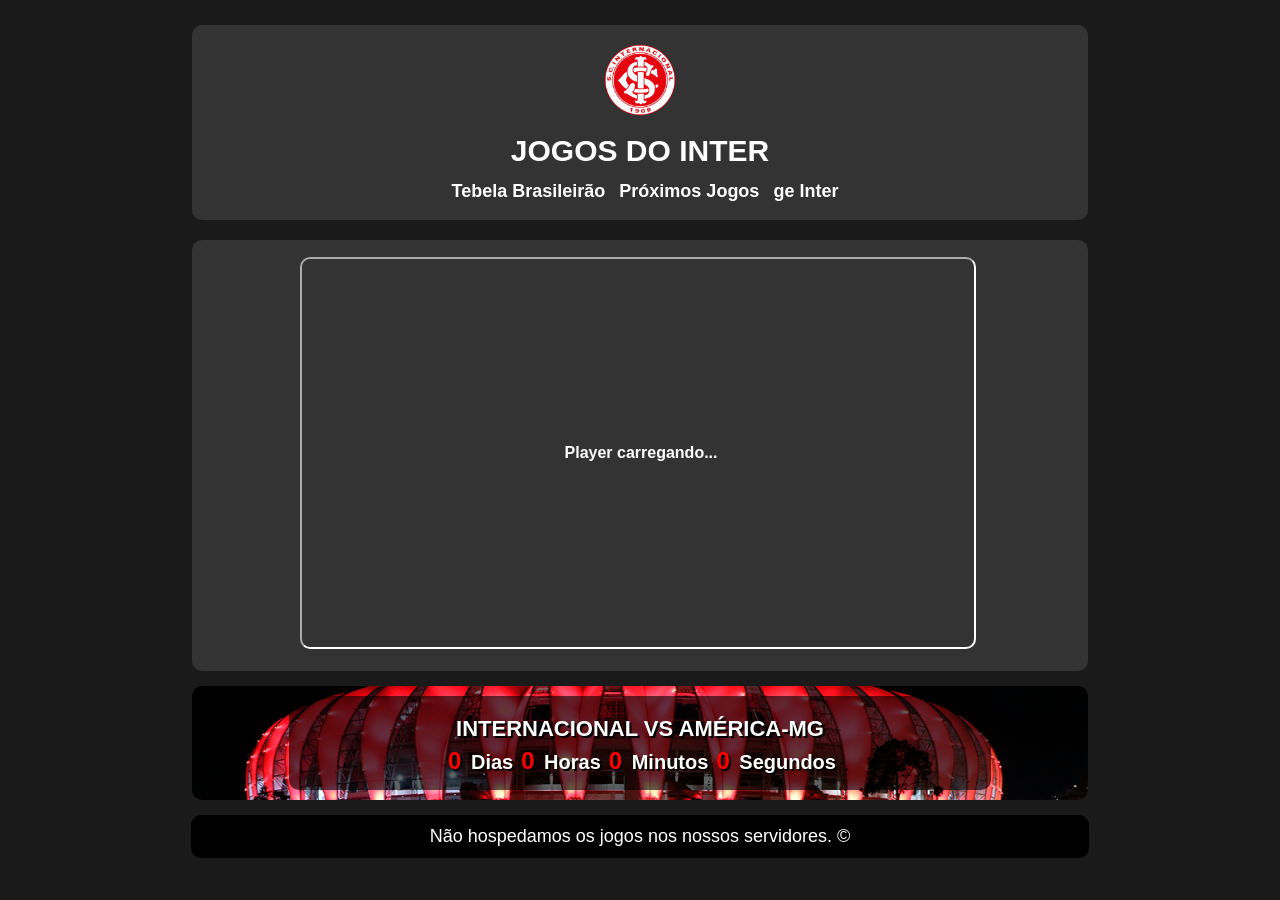
<file: index.html>
<!DOCTYPE html>
<html lang="pt-br">

<head>
    <meta charset="UTF-8">
    <meta http-equiv="X-UA-Compatible" content="IE=edge">
    <meta name="viewport" content="width=device-width, initial-scale=1.0">
    <title>Jogos do Inter</title>
    <link rel="shortcut icon" href="inter.ico" type="image/x-icon">
    <link rel="stylesheet" href="estilo.css">
    <script src="script.js"></script>
</head>

<main>

    <body>
        <header>

            <div id="img">
                <img src="inter.ico" alt="Escudo do Internacional">
            </div>

            <h1>JOGOS DO INTER</h1>

            <nav>

                <a href=""></a>
                <a href="https://ge.globo.com/futebol/brasileirao-serie-a/" target="_blank">Tebela Brasileirão</a>
                <a href="https://internacional.com.br/partidas" target="_blank">Próximos Jogos</a>
                <a href="https://ge.globo.com/rs/futebol/times/internacional/" target="_blank">ge Inter</a>

            </nav>

        </header>

        <section id="jogo">

            <h2>Player carregando...</h2>

            <iframe src="https://sinalpublico.com/player3/ch.php?canal=premiereclubes" frameborder=0 height=1080
                scrolling=no width=1920 allowFullScreen> </iframe>

        </section>

        <section id="regressiva">

            <div id="contagem">
                <h3>INTERNACIONAL VS AMÉRICA-MG</h3>
                <ul>
                    <li><span id="dias"></span> Dias</li>
                    <li><span id="horas"></span> Horas</li>
                    <li><span id="minutos"></span> Minutos</li>
                    <li><span id="segundos"></span> Segundos</li>
                </ul>
            </div>

            </div>
        </section>

        <footer>
            <p>Não hospedamos os jogos nos nossos servidores. &copy; </p>
        </footer>
</main>
</body>

</html>
</file>
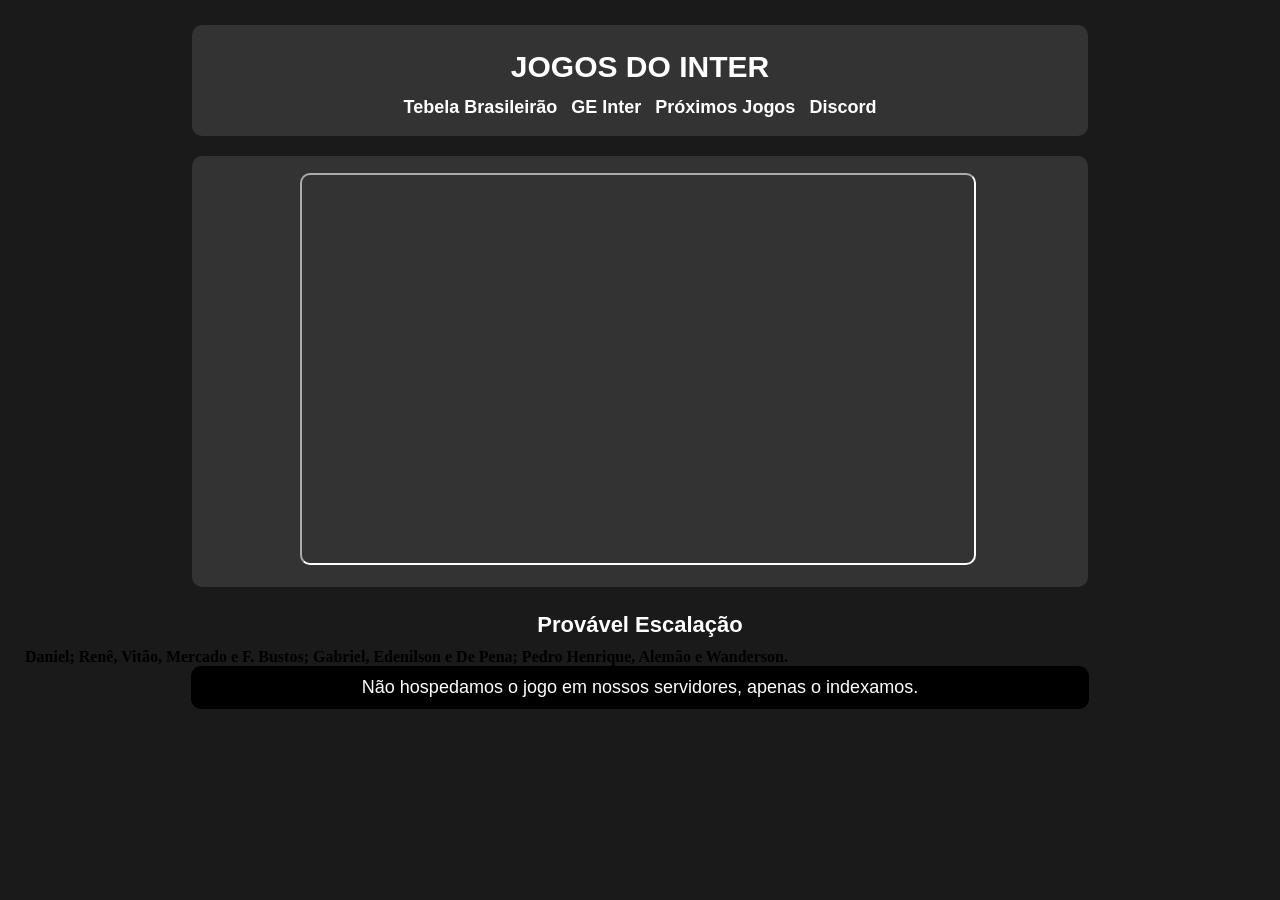
<file: jogosinter.html>
<!DOCTYPE html>
<html lang="pt-br">

<head>
    <meta charset="UTF-8">
    <meta http-equiv="X-UA-Compatible" content="IE=edge">
    <meta name="viewport" content="width=device-width, initial-scale=1.0">
    <title>Inter</title>
    <link rel="shortcut icon" href="inter.ico" type="image/x-icon">
    <link rel="stylesheet" href="estilo.css">

</head>

<body>
    <header>

        <h1>JOGOS DO INTER</h1>

        <nav>

            <a href="https://ge.globo.com/futebol/brasileirao-serie-a/" target="_blank">Tebela Brasileirão</a>
            <a href="https://ge.globo.com/rs/futebol/times/internacional/" target="_blank">GE Inter</a>
            <a href="https://internacional.com.br/partidas" target="_blank">Próximos Jogos</a>
            <a href="https://discord.gg/DjcqMKnnQ8" target="_blank">Discord</a>

        </nav>

    </header>
    <main>
     
        <section id="jogo">
            
            <iframe src="https://sinalpublico.com/player3/ch.php?canal=premiere2" frameborder=0  scrolling=no allowFullScreen> </iframe>
        
        </section>
        
        <section id="infos">
            <h2>Provável Escalação</h2>
            <h4>Daniel; Renê, Vitão, Mercado e F. Bustos; Gabriel, Edenilson e De Pena; Pedro Henrique, Alemão e Wanderson.</h4>
        </section>
        <footer>

            <p>Não hospedamos o jogo em nossos servidores, apenas o indexamos.</p>

        </footer>
    </main>
</body>

</html>
</file>
<file: estilo.css>
@charset "UTF-8";

* {
    margin: 0px;
    padding: 0px;
}

body {
    background-color: rgb(26, 26, 26);
    margin: auto;
    padding: 25px;
}

header {
    background-color: rgba(114, 114, 114, 0.281);
    width: 70vw;
    margin: auto;
    text-align: center;
    border-radius: 10px;
    padding-top: 15px;
    padding-bottom: 15px;
    margin-bottom: 20px;
}

header>h1 {
    color: rgb(255, 255, 255);
    font: bold 30px Arial;
    text-align: center;
    margin: 0px;
    padding: 10px;

}

a {
    text-decoration: none;
    color: rgb(255, 255, 255);
    padding: 5px;
    font: bold 18px Arial;
}

nav {
    padding: 3px;
}

a:hover {
    background-color: red;
    border-radius: 10px;
    padding: 3px;
}

section#jogo {
    width: 70vw;
    margin: auto;
    background-color: rgba(114, 114, 114, 0.281);
    border-radius: 10px;
    position: relative;
    padding-bottom: 35%;
    margin-bottom: 15px;

}

section>iframe {
    border-width: 2px;
    border-color: white;
    border-radius: 10px;
    position: absolute;
    top: 4%;
    left: 12%;
    width: 75%;
    height: 90%;
}

section#jogo>h2 {
    text-align: center;
    margin: auto;
    color: white;
    font-size: 16px;
    position: absolute;
    top: 45%;
    left: 4%;
    width: 90%;
}

section#regressiva {
    text-align: center;
    width: 70vw;
    margin: auto;
    color: white;
    background-image: url(imagens/estadio-beira-rio.png);
    background-position: center;
    background-size: cover;
    border-radius: 10px;
    margin-bottom: 15px;

}

div#contagem {

    background-color: rgba(0, 0, 0, 0.61);
    display: inline-block;
    margin: 10px;
    padding: 15px;
    text-shadow: 2px 2px 0px black;
    border-radius: 10px;
    width: 75%;
}

li {
    color: rgb(255, 255, 255);
    display: inline-block;
    font: bold 20px sans-serif;
}

span {

    color: red;
    padding: 4px;
    font: bold 18pt Arial;
}

img {
    width: 80px;
}

h2 {
    text-align: center;
    color: rgb(255, 255, 255);
    margin: auto;
    font: bold 22px sans-serif;
    padding: 10px;
}

h3 {
    font: bold 22px sans-serif;
    margin: 5px;
}

footer {
    background-color: rgba(0, 0, 0);
    color: rgb(255, 255, 255);
    text-align: center;
    margin: auto;
    width: 70vw;
    font: normal 18px 'Franklin Gothic Medium', 'Arial Narrow', Arial, sans-serif;
    border-radius: 10px;
    padding: 1px;

}

footer>p {
    margin: 0px;
    padding: 10px;
}
</file>
